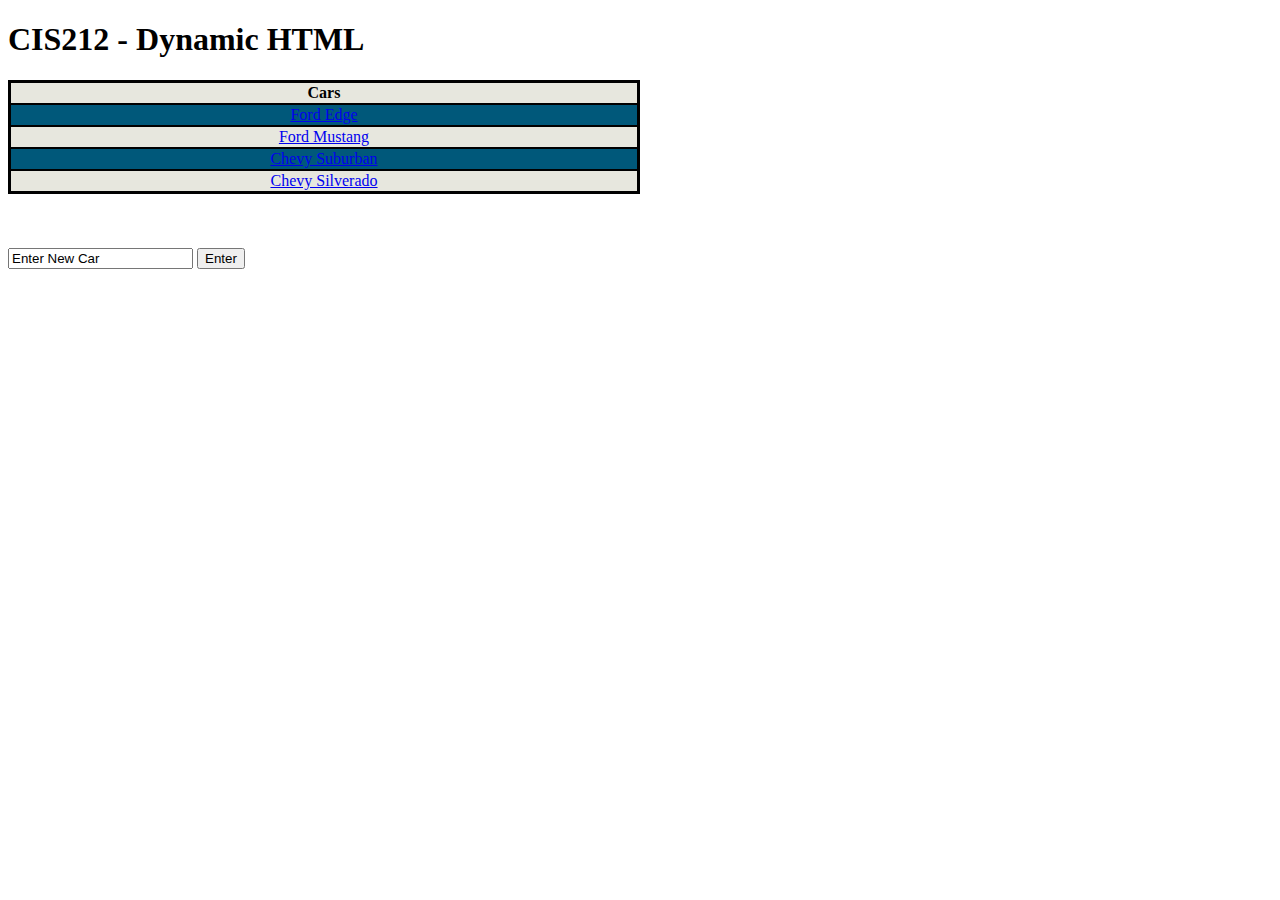
<file: Ex03_Website/index.html>
<!DOCTYPE html>
<html lang="en" dir="ltr">
  <head>
    <meta charset="utf-8">
    <title>CIS212 - Week 8</title>
    <script src="script.js" type="text/javascript"></script>
    <link rel="stylesheet" href="styles.css">
  </head>
  <body>
    <h1>CIS212 - Dynamic HTML</h1>
    <table id = "carsTable">
      <th>Cars</th>
      <tr>
        <td><a href="carInfo.html" onclick="getCarName(this.id)" id="fordEdge">Ford Edge</a></td>
      </tr>
      <tr>
        <td><a href="carInfo.html" onclick="getCarName(this.id)" id="fordMustang">Ford Mustang</a></td>
      </tr>
      <tr>
        <td><a href="carInfo.html" onclick="getCarName(this.id)" id="chevySuburban">Chevy Suburban</a></td>
      </tr>
      <tr>
        <td><a href="carInfo.html" onclick="getCarName(this.id)" id="chevySilverado">Chevy Silverado</a></td>
      </tr>
    </table>
    <br><br><br>

    <!--<input type="text" id="txt_html_newCar" placeholder="Enter New Car">-->
    <input type="text" id="txt_html_newCar" value="Enter New Car" onclick="clearTextbox()">
    <button type="button" id="btn_html_addCar" onclick="addCar()">Enter</button>
  </body>
</html>
</file>
<file: Ex03_Website/styles.css>
table
{
  border: 3px solid black;
  width: 50%;
  border-collapse: collapse;
}

th,tr,td
{
  border: 2px solid black;
  text-align: center;
}

tr:nth-child(even)
{
  background-color: #00587a;
}

tr:nth-child(odd)
{
  background-color: #e7e7de;
}

tr:hover
{
  background-color: #a6a6a4;
}
</file>
